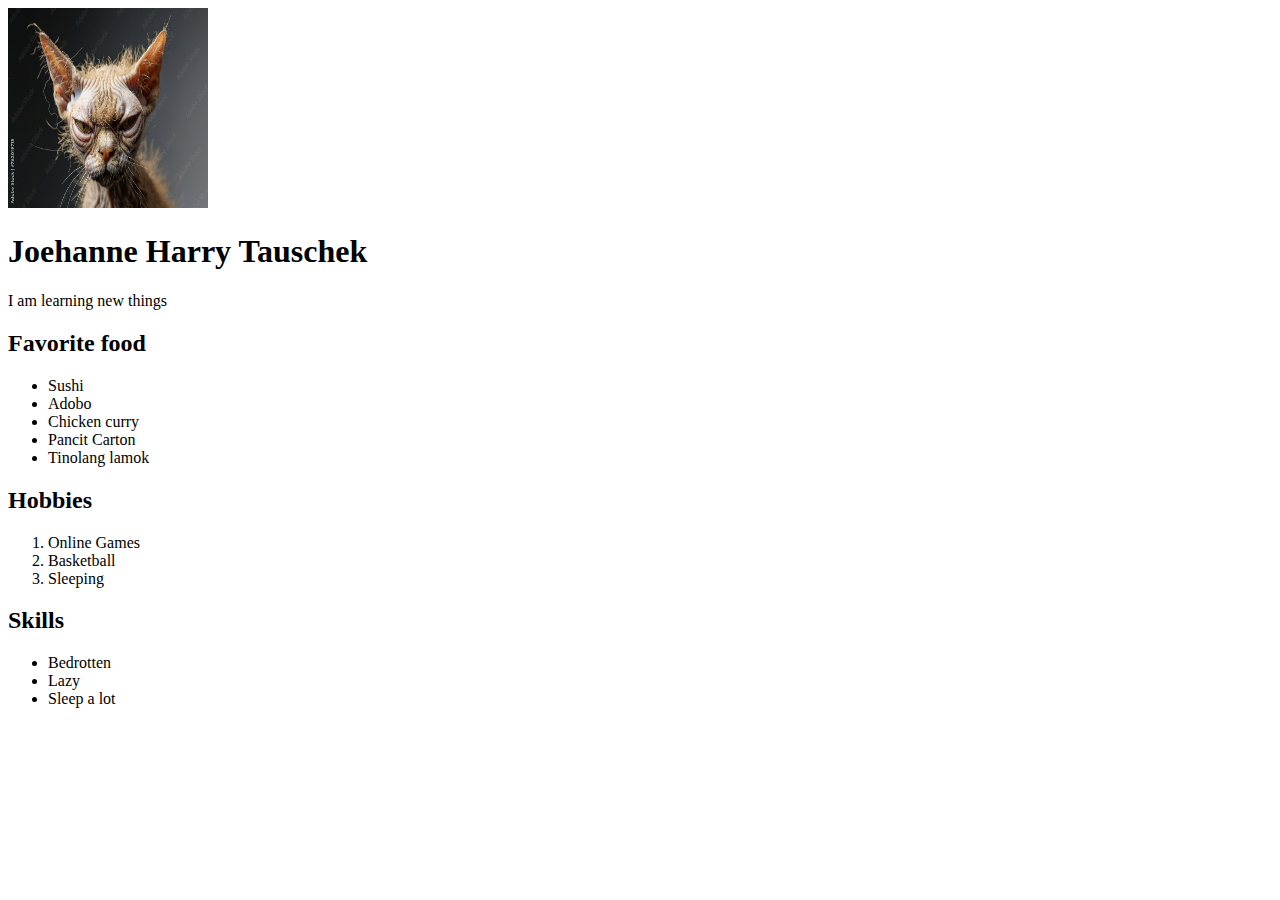
<file: about.html>
<!DOCTYPE html>
<html>
    <head>
        <title>About Me</title>
    </head>
    <img src="images/Pic.jpg" alt="Profile" width = "200" height="200"></img>
    <body>
        
        <!-- Name -->
        <h1>Joehanne Harry Tauschek</h1>
       <!-- Personal statement -->
        <p>I am learning new things</p>   

       <!-- list favorite foods -->
         <h2>Favorite food</h2>
         <ul>
            <li>Sushi</li>
                <li>Adobo</li>
                <li>Chicken curry</li>
                <li>Pancit Carton</li>
                <li>Tinolang lamok</li>
         </ul>

         <!-- List of hobbies -->
         <h2>Hobbies</h2>
          <ol>
            <li>Online Games</li>
          <li>Basketball</li>
          <li>Sleeping</li>
          </ol>
         

       
        <!-- skill list -->
          <h2>Skills</h2>
        <ul>
         <li>Bedrotten</li>
        <li>Lazy</li>
        <li>Sleep a lot</li>
        </ul>
        
    
        
    </body>
</html>
</file>
